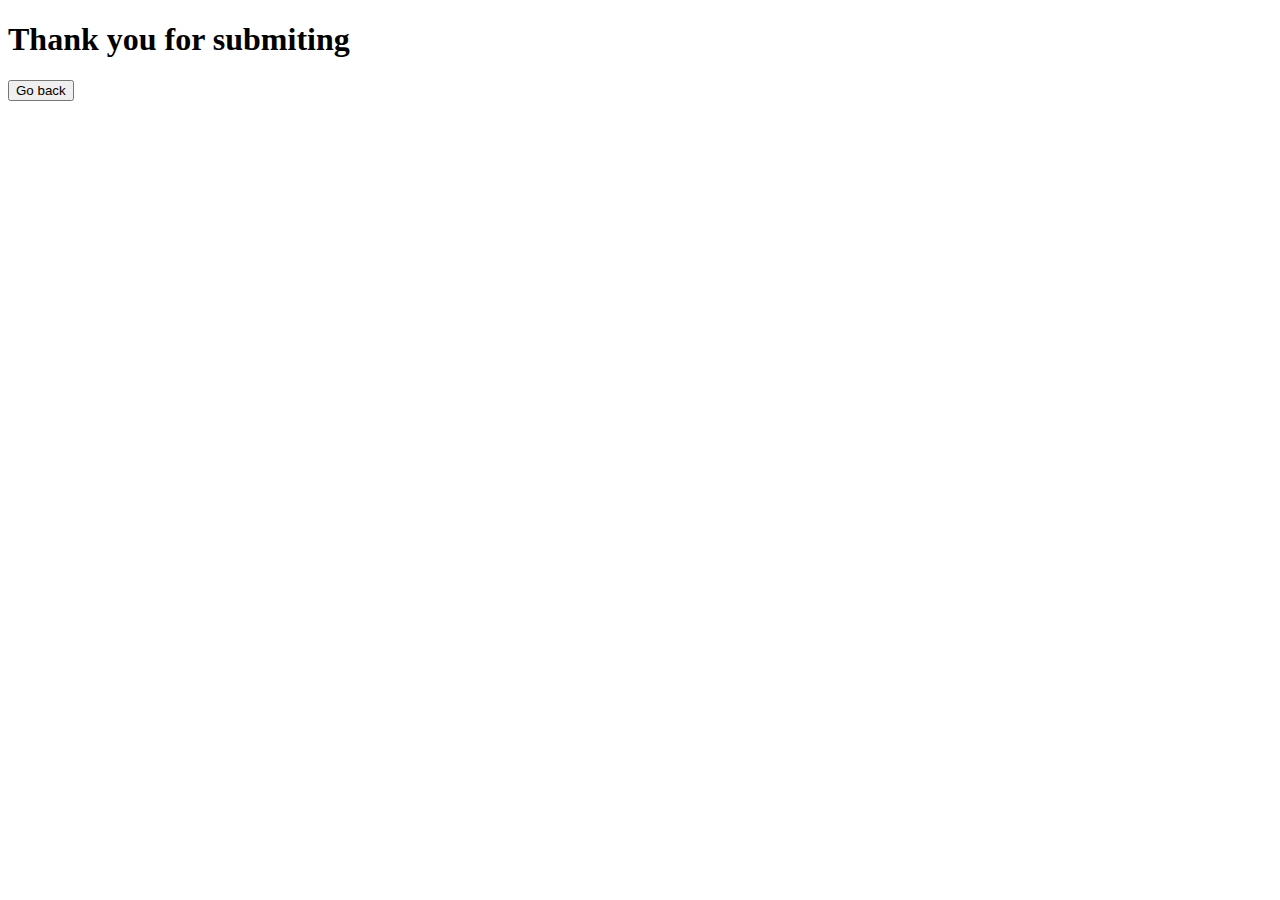
<file: submit.html>
<!DOCTYPE html>
<html lang="en">
  <head>
    <meta charset="UTF-8" />
    <meta name="viewport" content="width=device-width, initial-scale=1.0" />
    <title>Submit</title>
  </head>
  <body>
    <form action="nd1.html">
      <h1>Thank you for submiting</h1>
      <input type="submit" value="Go back" />
    </form>
  </body>
</html>
</file>
